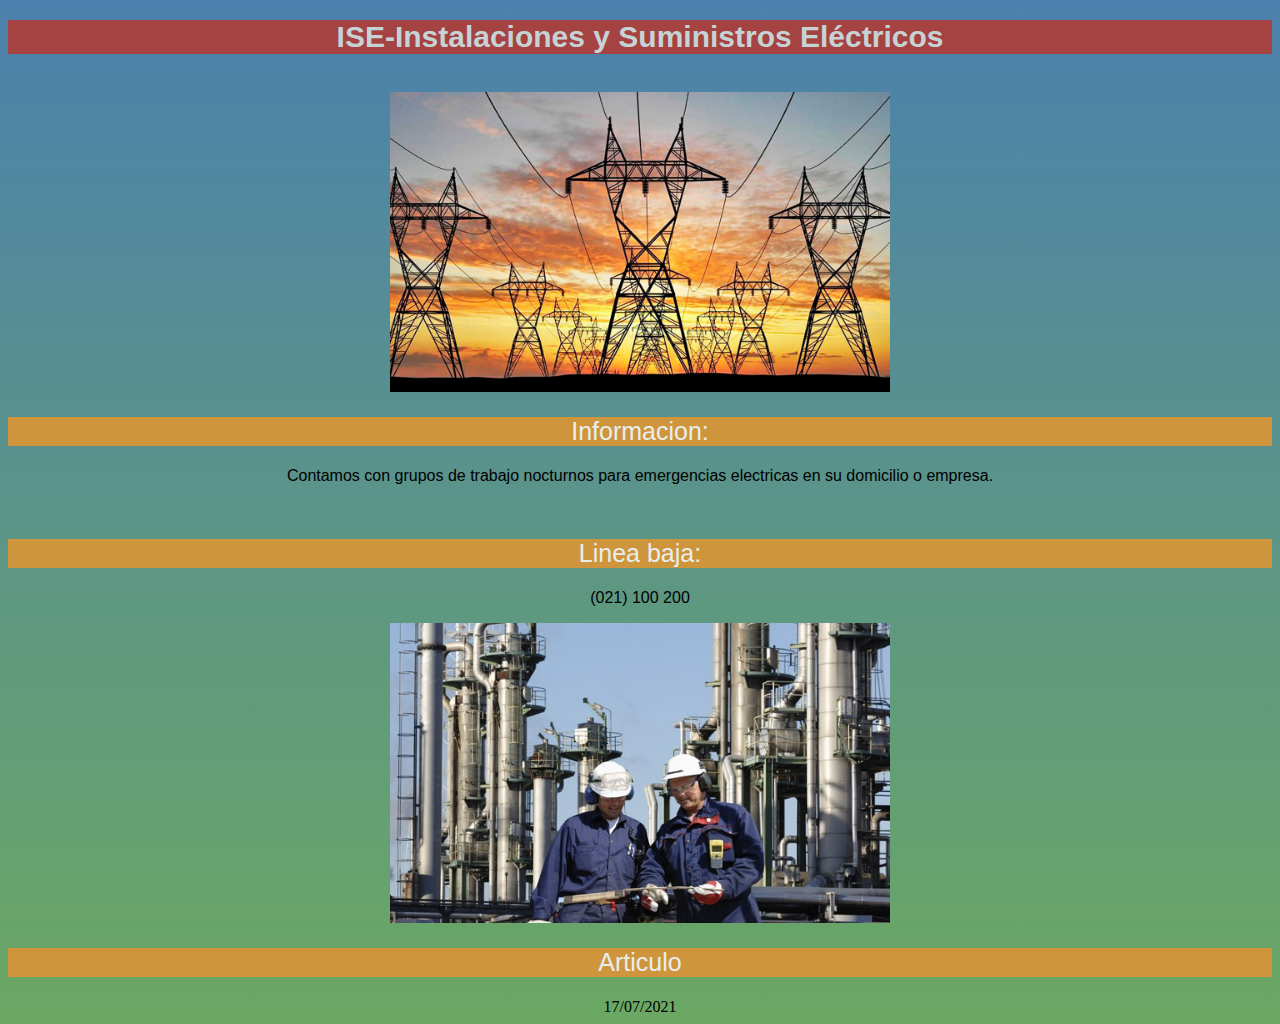
<file: Contactos.html>
<!DOCTYPE html>
<html lang="es">

    <head>
        <meta charset="UTF-8">
        <meta http-equiv="X-UA-Compatible" content="IE=edge">
        <meta name="viewport" content="width=device-width, initial-scale=1.0">
        <title>Servicios y Especialidades</title>

        <link rel= "stylesheet" href= "estilos1.css">
        

    </head>

    <body>
        <h1>ISE-Instalaciones y Suministros Eléctricos</h1>

        <br>
        <img src="ImagWeb/electro.jpg" width=500px height=300px alt="No se encuentra la imagen">


        <h2>Informacion:</h2>
        <p> Contamos con grupos de trabajo nocturnos para emergencias
            electricas en su domicilio o empresa.
        </p>
        <br>

        <h2>Linea baja:</h2>
        <p>
         (021) 100 200
        </p>

         <img src="ImagWeb/EINICIO.jpg" width=500px height=300px alt="No se encuentra la imagen">

        
    <section>
        <article>
            <h2>Articulo</h2>
            <time>
                <greate time>
                    17/07/2021
                </greate>
            </time>
        </article>

    </body>

</html>
</file>
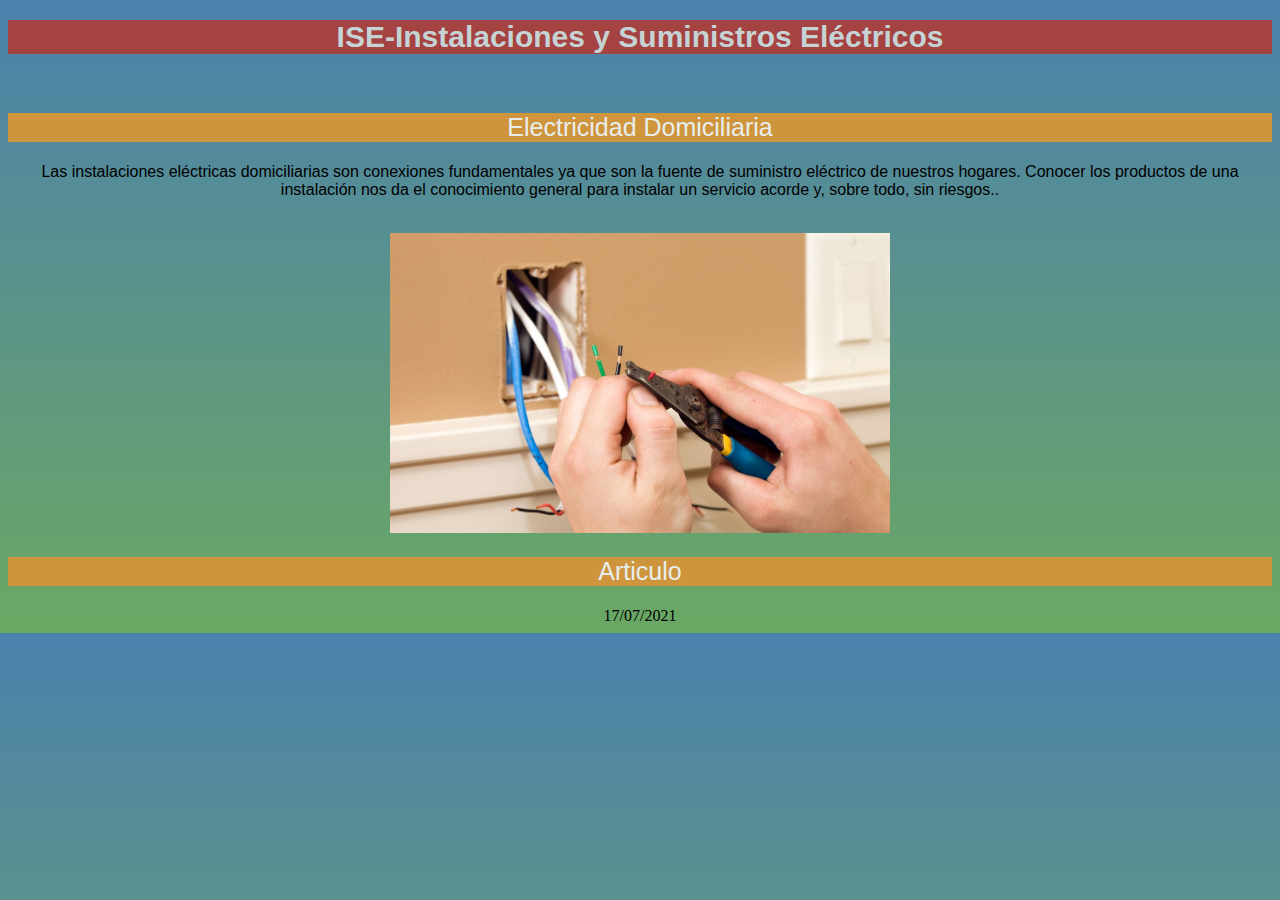
<file: Electricidad Domiciliaria.html>
<!DOCTYPE html>
<html lang="es">

    <head>
        <meta charset="UTF-8">
        <meta http-equiv="X-UA-Compatible" content="IE=edge">
        <meta name="viewport" content="width=device-width, initial-scale=1.0">
        <title>Servicios y Especialidades</title>

        <link rel= "stylesheet" href= "estilos1.css">
        

    </head>

    <body>
        <h1>ISE-Instalaciones y Suministros Eléctricos</h1>
        <br>

        <h2>Electricidad Domiciliaria</h2>
        <p>Las instalaciones eléctricas domiciliarias son conexiones
            fundamentales ya que son la fuente de suministro eléctrico de
            nuestros hogares. Conocer los productos de una instalación nos da el
            conocimiento general para instalar un servicio acorde y, sobre todo,
            sin riesgos..</p>

        <br>
        <img src="ImagWeb/ELECTRICIDADDOMICILIARIA.jpg" width=500px height=300px alt="No se encuentra la imagen">
        <br>
    
    <section>
        <article>
            <h2>Articulo</h2>
            <time>
                <greate time>
                    17/07/2021
                </greate>
            </time>
        </article>

    </body>

</html>
</file>
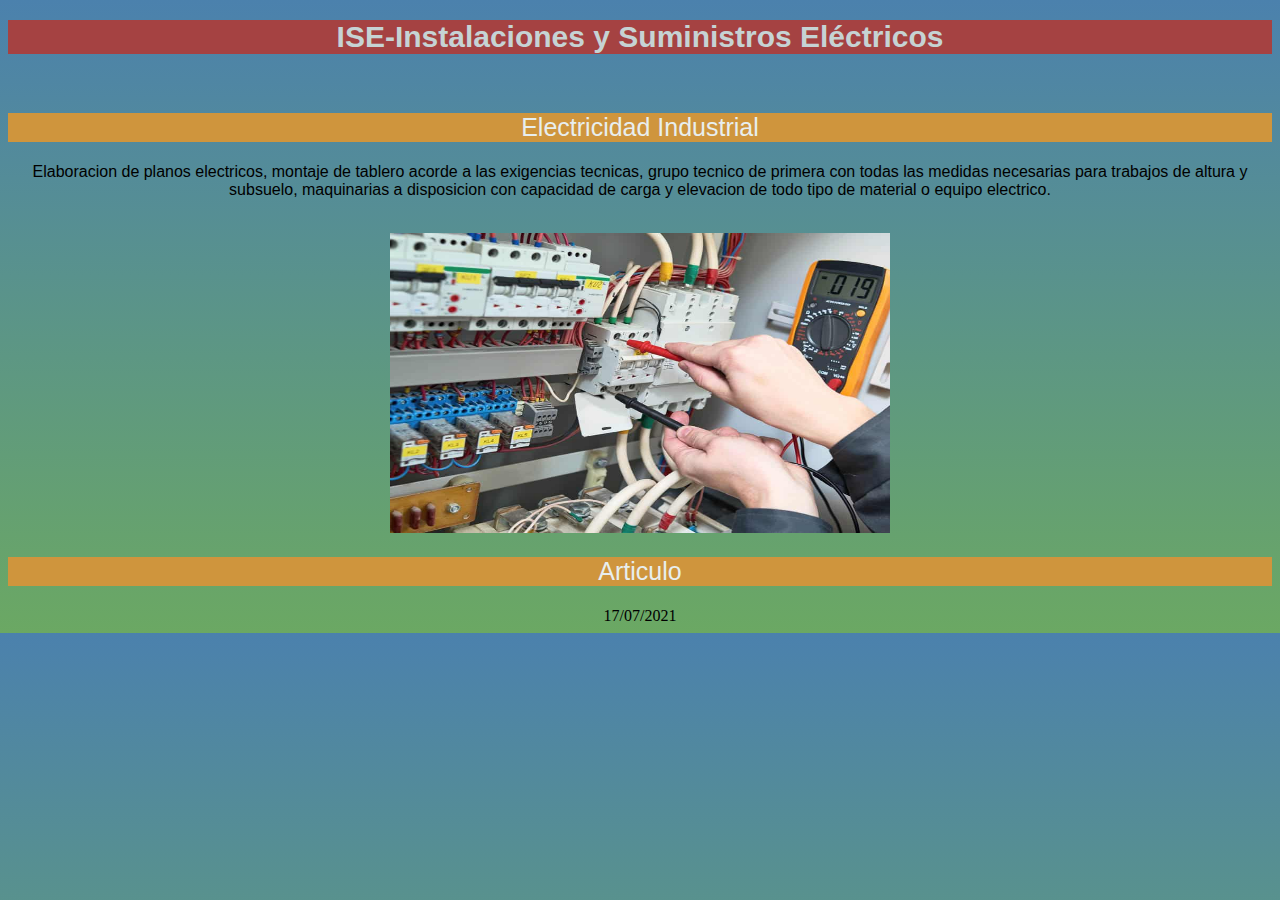
<file: Electricidad Industrial.html>
<!DOCTYPE html>
<html lang="es">

    <head>
        <meta charset="UTF-8">
        <meta http-equiv="X-UA-Compatible" content="IE=edge">
        <meta name="viewport" content="width=device-width, initial-scale=1.0">
        <title>Servicios y Especialidades</title>

        <link rel= "stylesheet" href= "estilos1.css">
        

    </head>

    <body>
        <h1>ISE-Instalaciones y Suministros Eléctricos</h1>
        <br>
        
        <h2>Electricidad Industrial</h2>
        <p>Elaboracion de planos electricos, montaje de tablero acorde a las
            exigencias tecnicas, grupo tecnico de primera con todas las medidas
            necesarias para trabajos de altura y subsuelo, maquinarias a
            disposicion con capacidad de carga y elevacion de todo tipo de
            material o equipo electrico.</p>

        <br>
        <img src="ImagWeb/ELECTRICIDADINDUSTRIAL.jpg" width=500px height=300px alt="No se encuentra la imagen">
        <br>
        
    <section>
        <article>
            <h2>Articulo</h2>
            <time>
                <greate time>
                    17/07/2021
                </greate>
            </time>
        </article>

    </body>

</html>
</file>
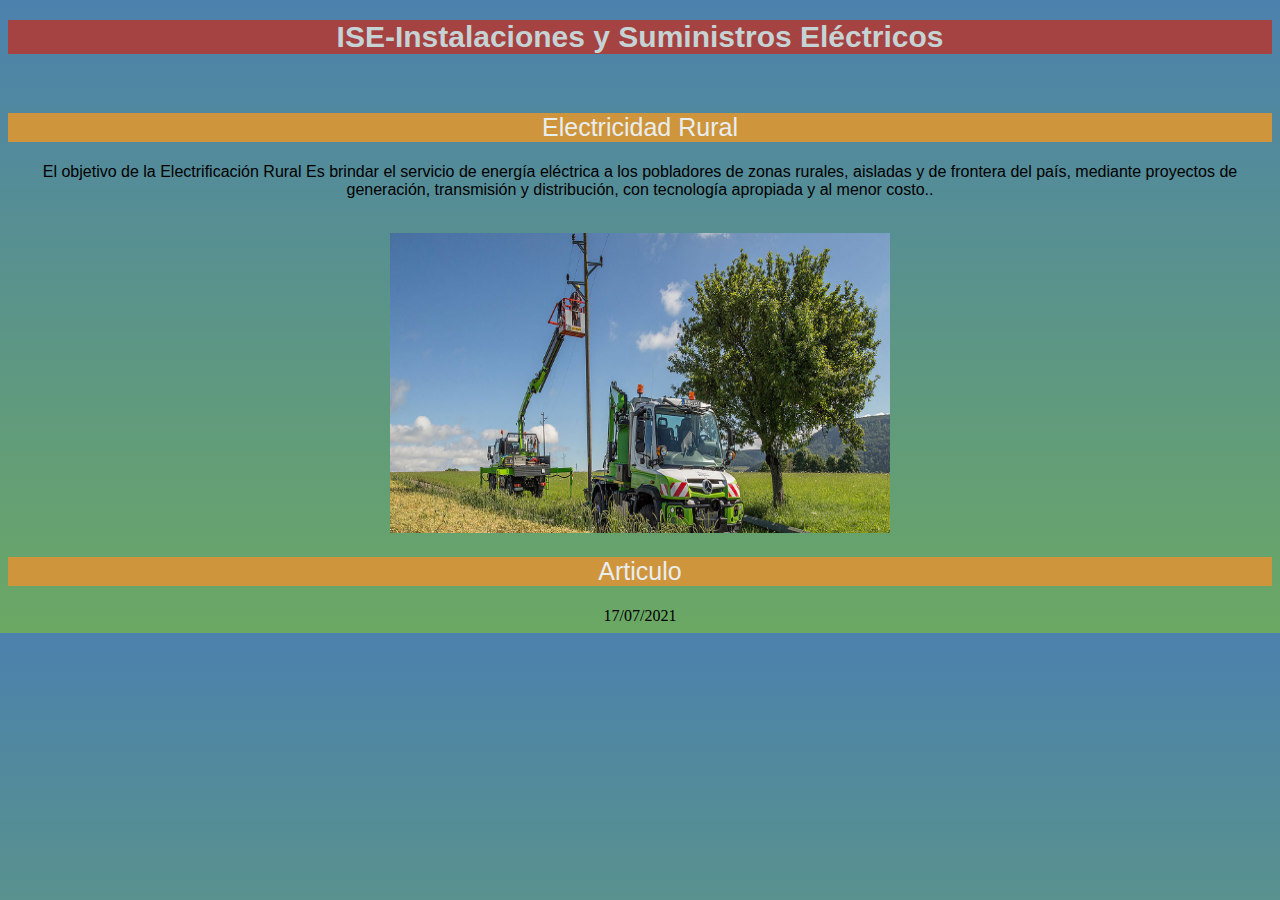
<file: Electricidad Rural.html>
<!DOCTYPE html>
<html lang="es">

    <head>
        <meta charset="UTF-8">
        <meta http-equiv="X-UA-Compatible" content="IE=edge">
        <meta name="viewport" content="width=device-width, initial-scale=1.0">
        <title>Servicios y Especialidades</title>

        <link rel= "stylesheet" href= "estilos1.css">
        

    </head>

    <body>
        <h1>ISE-Instalaciones y Suministros Eléctricos</h1>
        <br>

        <h2>Electricidad Rural</h2>
        <p>El objetivo de la Electrificación Rural Es brindar el servicio de
            energía eléctrica a los pobladores de zonas rurales, aisladas y de
            frontera del país, mediante proyectos de generación, transmisión y
            distribución, con tecnología apropiada y al menor costo..</p>

        <br>
        <img src="ImagWeb/ELECTRICIDADRURAL.jpg" width=500px height=300px alt="No se encuentra la imagen">
        <br>
    
    <section>
        <article>
            <h2>Articulo</h2>
            <time>
                <greate time>
                    17/07/2021
                </greate>
            </time>
        </article>

    </body>

</html>
</file>
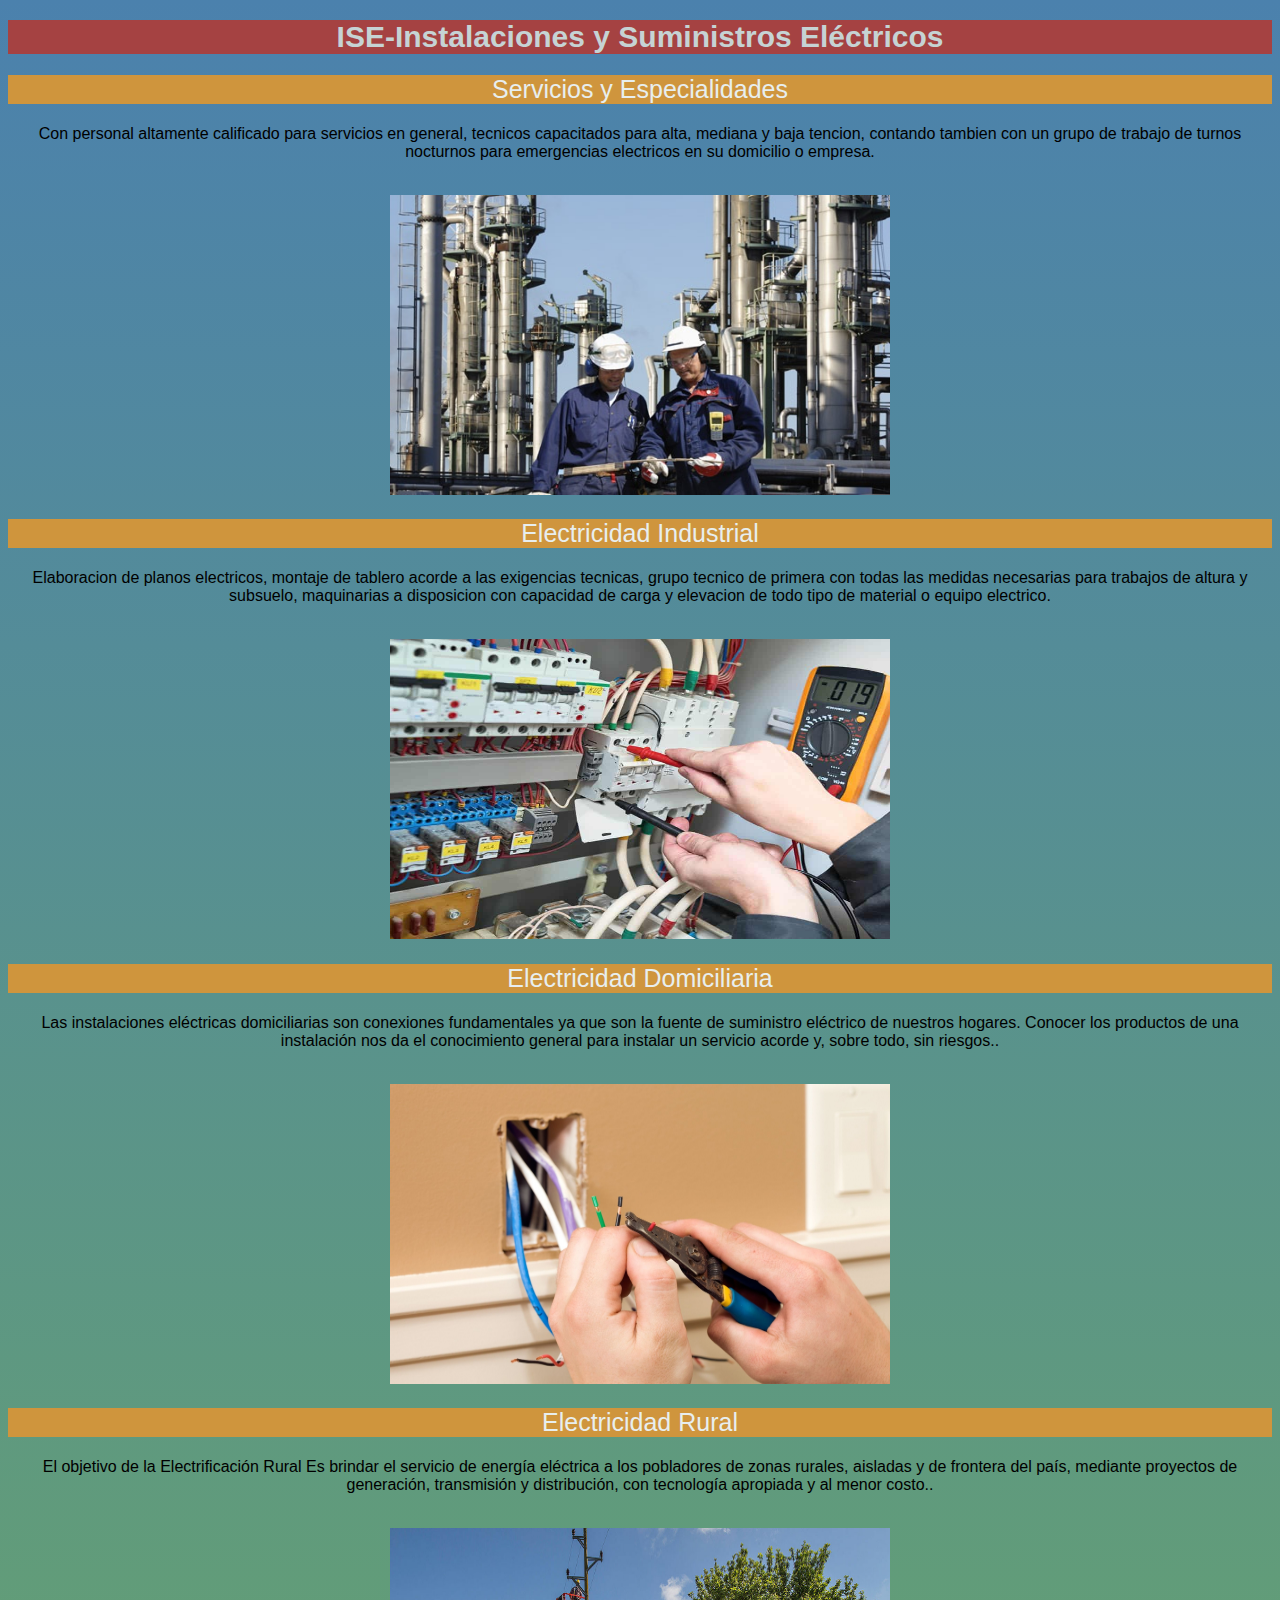
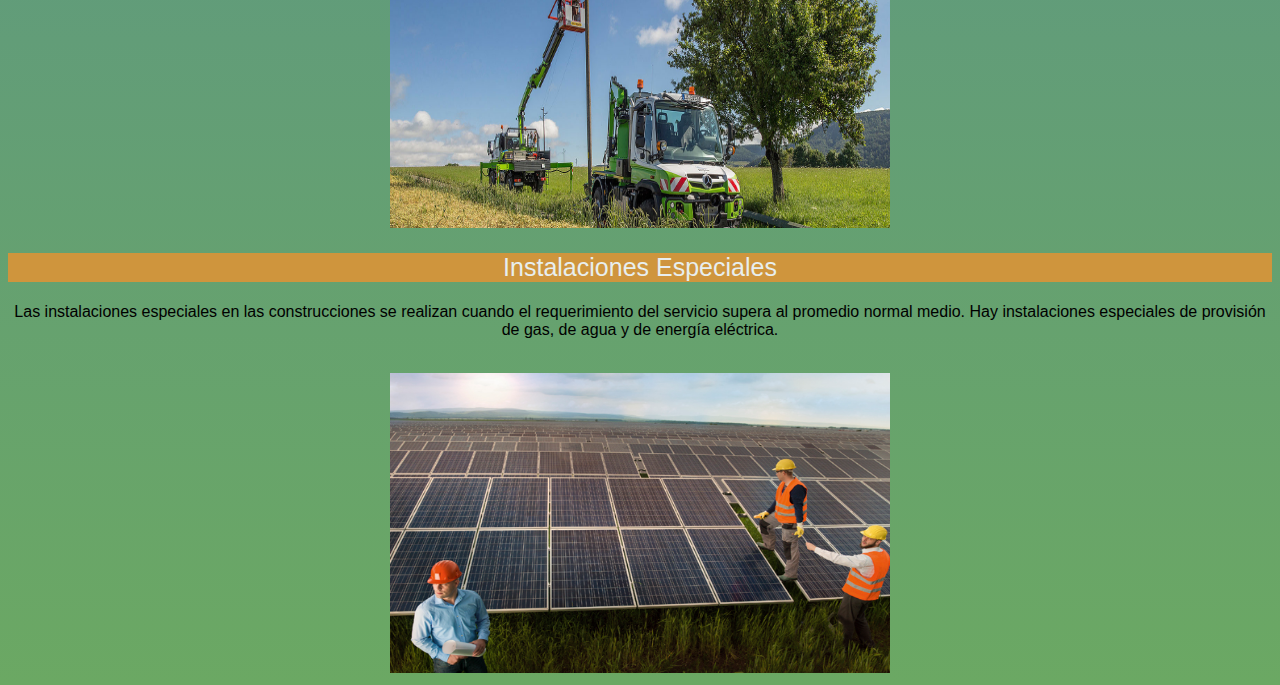
<file: headings and paragaphs.html>
<!DOCTYPE html>
<html lang="es">

    <head>
        <meta charset="UTF-8">
        <meta http-equiv="X-UA-Compatible" content="IE=edge">
        <meta name="viewport" content="width=device-width, initial-scale=1.0">
        <title>Titulos y Párrafos</title>

        <link rel= "stylesheet" href= "estilos.css">
        

    </head>

    <body>
        <h1>ISE-Instalaciones y Suministros Eléctricos</h1>

        <h2>Servicios y Especialidades</h2>
        <p> Con personal altamente calificado para servicios en general,
            tecnicos capacitados para alta, mediana y baja tencion, contando
            tambien con un grupo de trabajo de turnos nocturnos para emergencias
            electricos en su domicilio o empresa.
        </p>

        <br>
        <img src="ImagWeb/EINICIO.jpg" width=500px height=300px alt="No se encuentra la imagen">


        <h2>Electricidad Industrial</h2>
        <p>Elaboracion de planos electricos, montaje de tablero acorde a las
            exigencias tecnicas, grupo tecnico de primera con todas las medidas
            necesarias para trabajos de altura y subsuelo, maquinarias a
            disposicion con capacidad de carga y elevacion de todo tipo de
            material o equipo electrico.</p>

        <br>
        <img src="ImagWeb/ELECTRICIDADINDUSTRIAL.jpg" width=500px height=300px alt="No se encuentra la imagen">

        <h2>Electricidad Domiciliaria</h2>
        <p>Las instalaciones eléctricas domiciliarias son conexiones
            fundamentales ya que son la fuente de suministro eléctrico de
            nuestros hogares. Conocer los productos de una instalación nos da el
            conocimiento general para instalar un servicio acorde y, sobre todo,
            sin riesgos..</p>

        <br>
        <img src="ImagWeb/ELECTRICIDADDOMICILIARIA.jpg" width=500px height=300px alt="No se encuentra la imagen">

        <h2>Electricidad Rural</h2>
        <p>El objetivo de la Electrificación Rural Es brindar el servicio de
            energía eléctrica a los pobladores de zonas rurales, aisladas y de
            frontera del país, mediante proyectos de generación, transmisión y
            distribución, con tecnología apropiada y al menor costo..</p>

        <br>
        <img src="ImagWeb/ELECTRICIDADRURAL.jpg" width=500px height=300px alt="No se encuentra la imagen">

        <h2>Instalaciones Especiales</h2>
        <p>Las instalaciones especiales en las construcciones se realizan cuando
            el requerimiento del servicio supera al promedio normal medio. Hay
            instalaciones especiales de provisión de gas, de agua y de energía
            eléctrica.</p>

        <br>
        <img src="ImagWeb/ELECTRICIDADESPECIALES.jpg" width=500px height=300px alt="No se encuentra la imagen">
    </body>

</html>
</file>
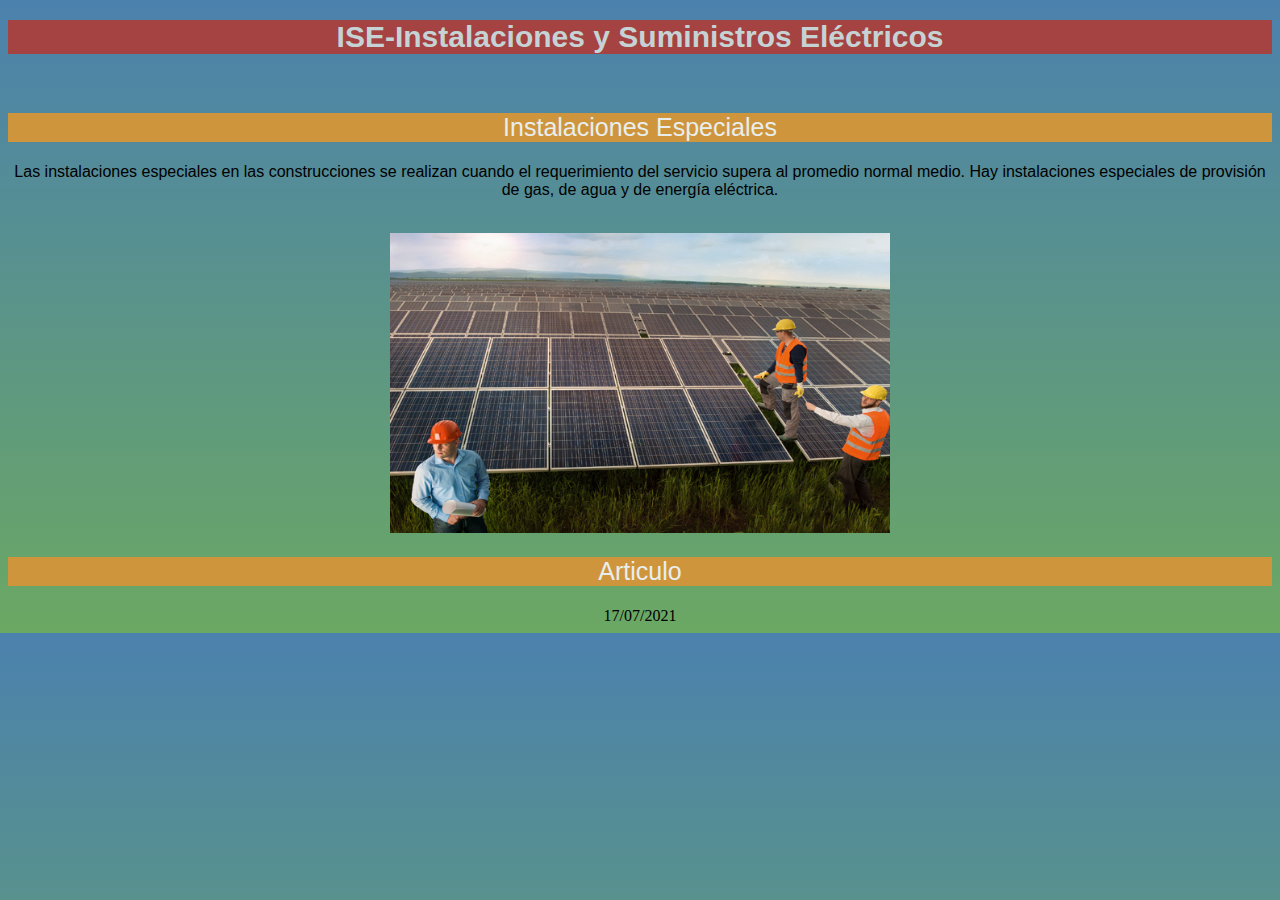
<file: Instalaciones Especiales.html>
<!DOCTYPE html>
<html lang="es">

    <head>
        <meta charset="UTF-8">
        <meta http-equiv="X-UA-Compatible" content="IE=edge">
        <meta name="viewport" content="width=device-width, initial-scale=1.0">
        <title>Servicios y Especialidades</title>

        <link rel= "stylesheet" href= "estilos1.css">
        

    </head>

    <body>
        <h1>ISE-Instalaciones y Suministros Eléctricos</h1>
        <br>


        <h2>Instalaciones Especiales</h2>
        <p>Las instalaciones especiales en las construcciones se realizan cuando
            el requerimiento del servicio supera al promedio normal medio. Hay
            instalaciones especiales de provisión de gas, de agua y de energía
            eléctrica.</p>

        <br>
        <img src="ImagWeb/ELECTRICIDADESPECIALES.jpg" width=500px height=300px alt="No se encuentra la imagen">
    
    <section>
        <article>
            <h2>Articulo</h2>
            <time>
                <greate time>
                    17/07/2021
                </greate>
            </time>
        </article>

    </body>

</html>
</file>
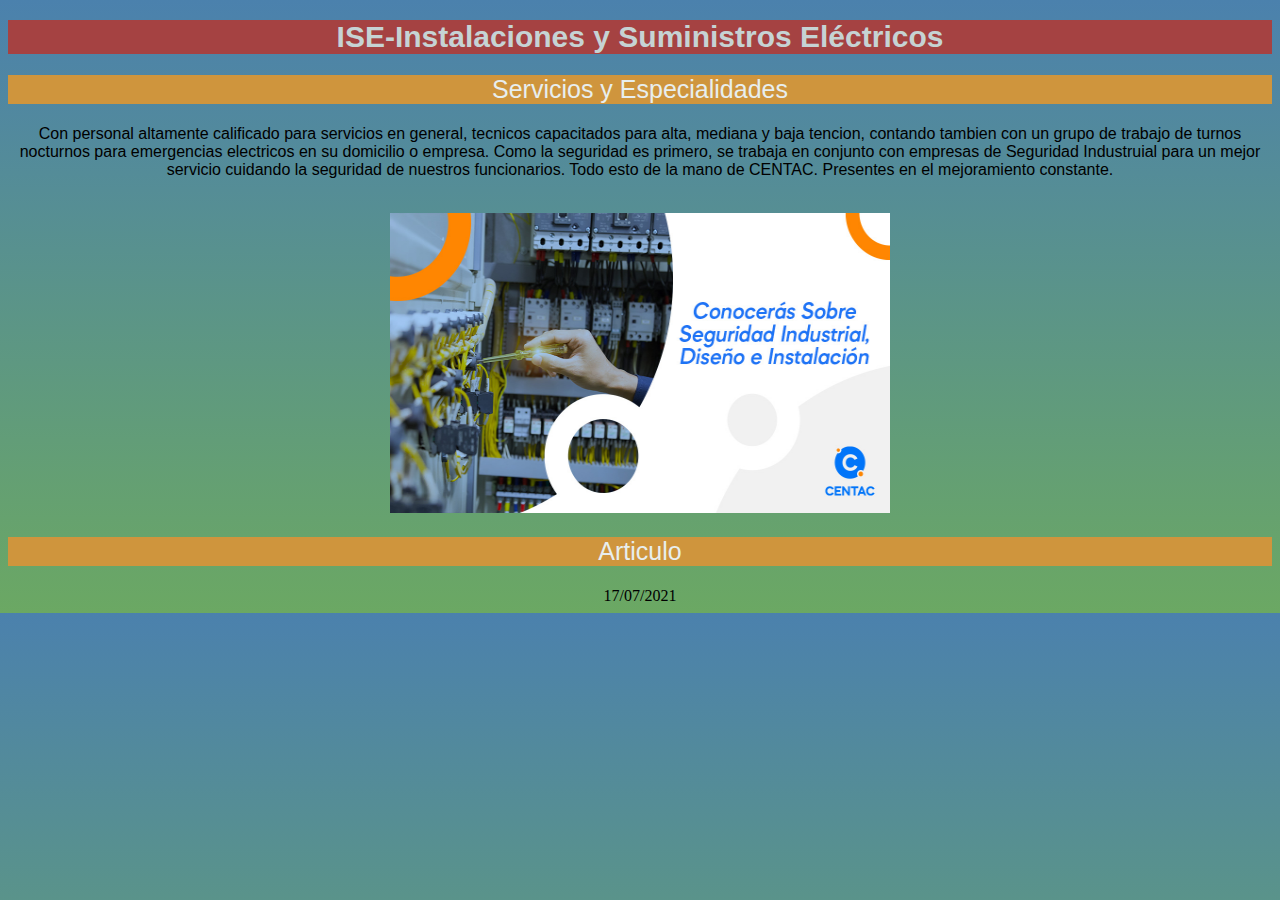
<file: Servicios y Especialidades Menu.html>
<!DOCTYPE html>
<html lang="es">

    <head>
        <meta charset="UTF-8">
        <meta http-equiv="X-UA-Compatible" content="IE=edge">
        <meta name="viewport" content="width=device-width, initial-scale=1.0">
        <title>Servicios y Especialidades</title>

        <link rel= "stylesheet" href= "estilos1.css">
        

    </head>

    <body>
        <h1>ISE-Instalaciones y Suministros Eléctricos</h1>

        <h2>Servicios y Especialidades</h2>
        <p> Con personal altamente calificado para servicios en general,
            tecnicos capacitados para alta, mediana y baja tencion, contando
            tambien con un grupo de trabajo de turnos nocturnos para emergencias
            electricos en su domicilio o empresa.
            Como la seguridad es primero, se trabaja en conjunto con empresas de Seguridad Industruial para un mejor servicio cuidando la seguridad de nuestros funcionarios. Todo esto de la mano de CENTAC. Presentes en el mejoramiento constante.
        </p>

        <br>
        <img src="ImagWeb/ELECTRICIDADPORTADA.jpg" width=500px height=300px alt="No se encuentra la imagen">
        <br>

        
    <section>
        <article>
            <h2>Articulo</h2>
            <time>
                <greate time>
                    17/07/2021
                </greate>
            </time>
        </article>

    </body>

</html>
</file>
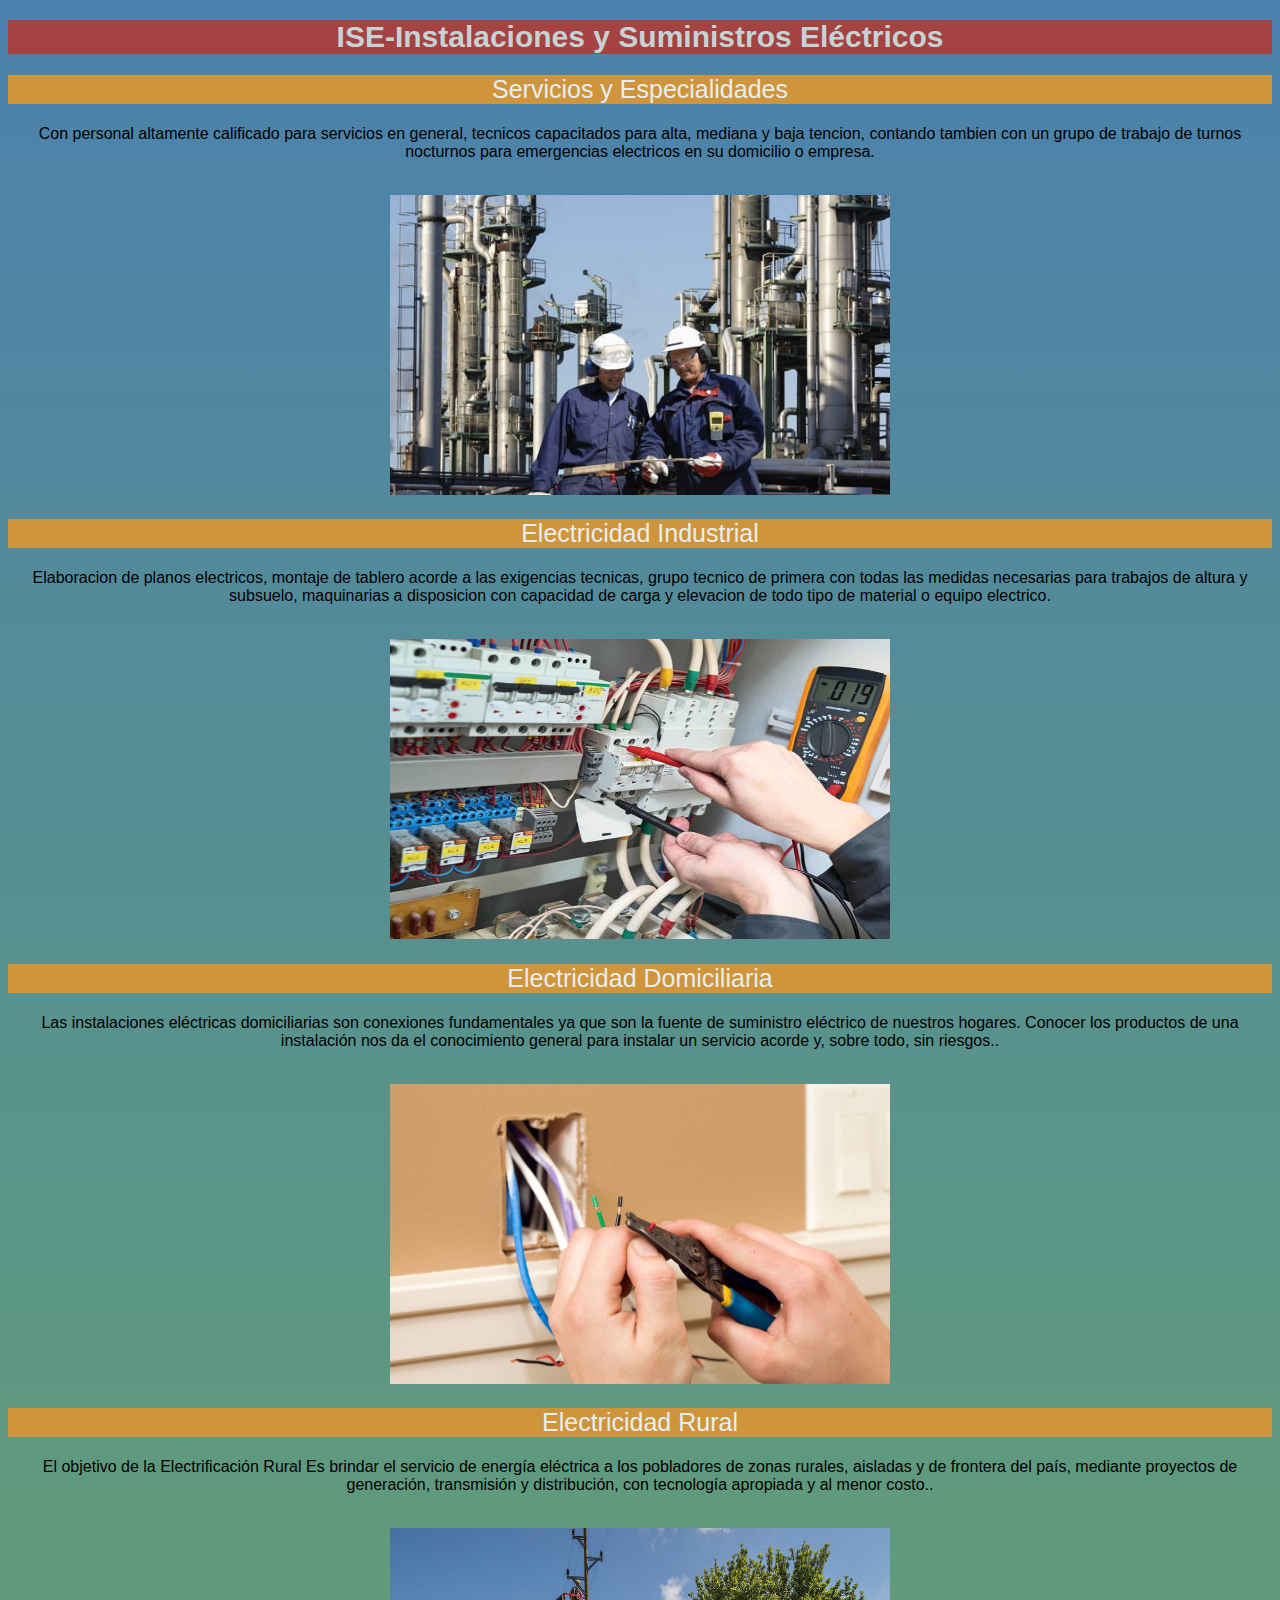
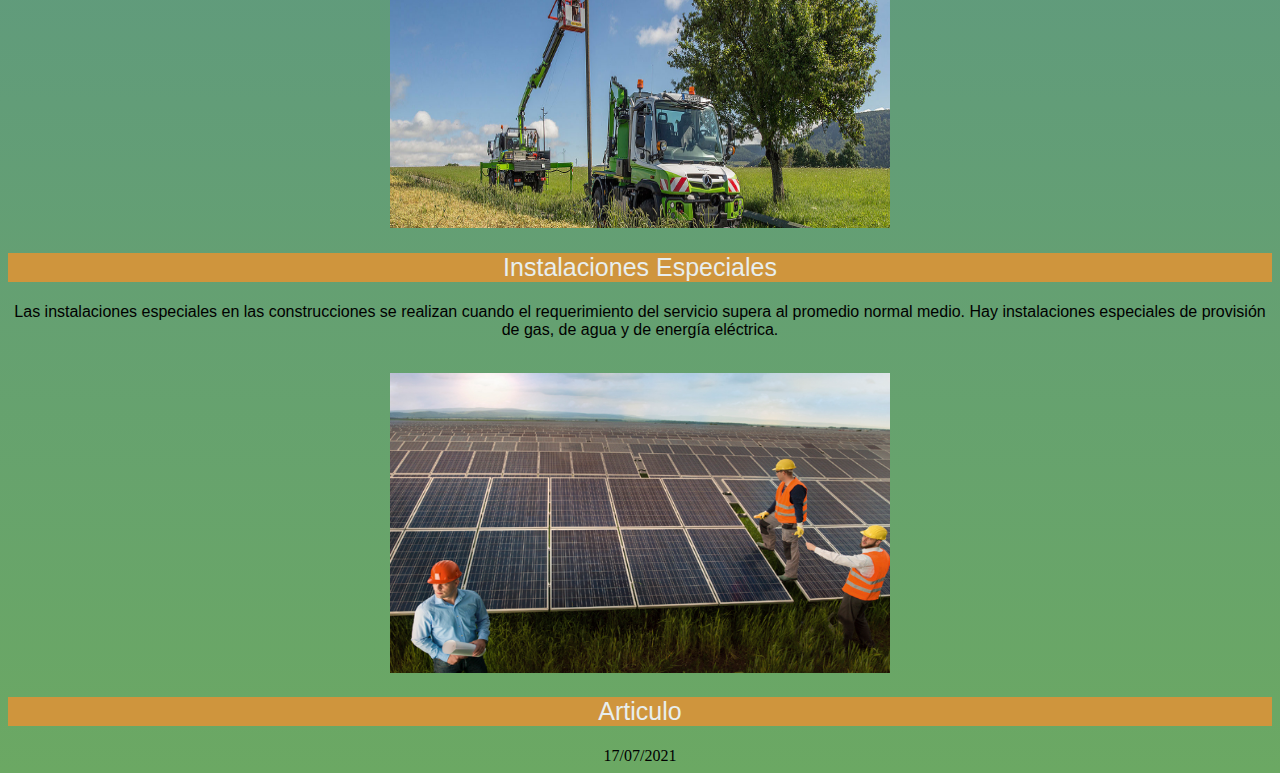
<file: Servicios y Especialidades.html>
<!DOCTYPE html>
<html lang="es">

    <head>
        <meta charset="UTF-8">
        <meta http-equiv="X-UA-Compatible" content="IE=edge">
        <meta name="viewport" content="width=device-width, initial-scale=1.0">
        <title>Servicios y Especialidades</title>

        <link rel= "stylesheet" href= "estilos1.css">
        

    </head>

    <body>
        <h1>ISE-Instalaciones y Suministros Eléctricos</h1>

        <h2>Servicios y Especialidades</h2>
        <p> Con personal altamente calificado para servicios en general,
            tecnicos capacitados para alta, mediana y baja tencion, contando
            tambien con un grupo de trabajo de turnos nocturnos para emergencias
            electricos en su domicilio o empresa.
        </p>

        <br>
        <img src="ImagWeb/EINICIO.jpg" width=500px height=300px alt="No se encuentra la imagen">


        <h2>Electricidad Industrial</h2>
        <p>Elaboracion de planos electricos, montaje de tablero acorde a las
            exigencias tecnicas, grupo tecnico de primera con todas las medidas
            necesarias para trabajos de altura y subsuelo, maquinarias a
            disposicion con capacidad de carga y elevacion de todo tipo de
            material o equipo electrico.</p>

        <br>
        <img src="ImagWeb/ELECTRICIDADINDUSTRIAL.jpg" width=500px height=300px alt="No se encuentra la imagen">

        <h2>Electricidad Domiciliaria</h2>
        <p>Las instalaciones eléctricas domiciliarias son conexiones
            fundamentales ya que son la fuente de suministro eléctrico de
            nuestros hogares. Conocer los productos de una instalación nos da el
            conocimiento general para instalar un servicio acorde y, sobre todo,
            sin riesgos..</p>

        <br>
        <img src="ImagWeb/ELECTRICIDADDOMICILIARIA.jpg" width=500px height=300px alt="No se encuentra la imagen">

        <h2>Electricidad Rural</h2>
        <p>El objetivo de la Electrificación Rural Es brindar el servicio de
            energía eléctrica a los pobladores de zonas rurales, aisladas y de
            frontera del país, mediante proyectos de generación, transmisión y
            distribución, con tecnología apropiada y al menor costo..</p>

        <br>
        <img src="ImagWeb/ELECTRICIDADRURAL.jpg" width=500px height=300px alt="No se encuentra la imagen">

        <h2>Instalaciones Especiales</h2>
        <p>Las instalaciones especiales en las construcciones se realizan cuando
            el requerimiento del servicio supera al promedio normal medio. Hay
            instalaciones especiales de provisión de gas, de agua y de energía
            eléctrica.</p>

        <br>
        <img src="ImagWeb/ELECTRICIDADESPECIALES.jpg" width=500px height=300px alt="No se encuentra la imagen">
    
    <section>
        <article>
            <h2>Articulo</h2>
            <time>
                <greate time>
                    17/07/2021
                </greate>
            </time>
        </article>

    </body>

</html>
</file>
<file: estilos1.css>
h1{
    font-size: 30px;
    font-family: sans-serif;
    font-weight: bold;
    background-color: rgb(165, 66, 66); 
    color: rgb(198, 211, 212);
}

p{
    font-family: Helvetica
}

body{

background: 
-webkit-gradient(linear, 0 0,  0 100%, from(rgb(75, 129, 173)), to( rgb(107, 168, 99)));

}


body{

    text-align: center;
    background-color: rgb(192, 162, 85);
}

h2{
    font-size: 25px;
    font-family: sans-serif;
    font-weight: bold;
    background-color: black; 
    color: black;
}
    h2{
        font-size: 25px;
        font-family: sans-serif;
        font-weight: lighter;
        background-color: rgb(207, 149, 61); 
        color: rgb(232, 238, 238);
    }
</file>
<file: estilos.css>
h1{
    font-size: 30px;
    font-family: sans-serif;
    font-weight: bold;
    background-color: rgb(165, 66, 66); 
    color: rgb(198, 211, 212);
}

p{
    font-family: Helvetica
}

body{

background: 
-webkit-gradient(linear, 0 0,  0 100%, from(rgb(75, 129, 173)), to( rgb(107, 168, 99)));

}


body{

    text-align: center;
    background-color: rgb(192, 162, 85);
}

h2{
    font-size: 25px;
    font-family: sans-serif;
    font-weight: bold;
    background-color: black; 
    color: black;
}
    h2{
        font-size: 25px;
        font-family: sans-serif;
        font-weight: lighter;
        background-color: rgb(207, 149, 61); 
        color: rgb(232, 238, 238);
    }
</file>
